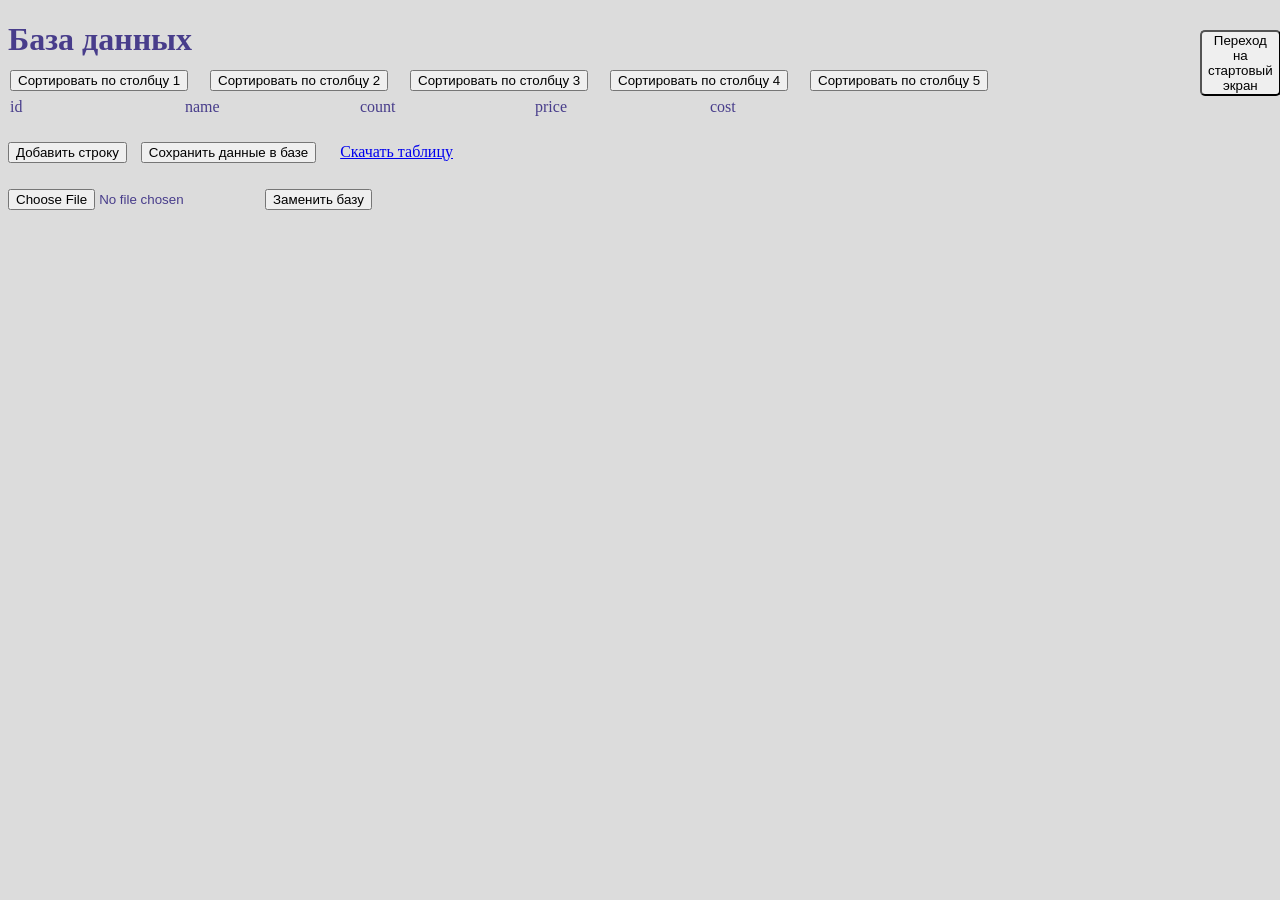
<file: index.html>
<!DOCTYPE html>
<html lang="en">
<head>
  <meta charset="UTF-8">
  <link rel="icon" type="image/png" href="/logo.png"/>
  <link rel="stylesheet" href="/style4.css" type="text/css" />

  <title>Таблица заказов.вид администротора.</title>
  <style>
    .row {
      display: flex;
      margin-bottom: 10px;
    }
    .row input {
      margin-right: 5px;
    }
  </style>
</head>
<body style="color:#483D8B; background-color:#DCDCDC">
<h1>База данных</h1>

<button  type="button" id="butt1" class="sortButton" data-column="0">Сортировать по столбцу 1</button>
<button  type="button" id="butt2" class="sortButton" data-column="1">Сортировать по столбцу 2</button>
<button  type="button" id="butt3" class="sortButton" data-column="2">Сортировать по столбцу 3</button>
<button  type="button" id="butt4" class="sortButton" data-column="3">Сортировать по столбцу 4</button>
<button  type="button" id="butt5" class="sortButton" data-column="4">Сортировать по столбцу 5</button>
<p></p>
<br>
<form action="start_screen.html" target="_blank">
  <button style="border-radius: 5px; left: 1200px   ;position: absolute;top: 30px">Переход на стартовый экран</button>
</form>
<a style="position: absolute ;float: left;left: 10px">id</a>
<a style="position: absolute ;float: left;left: 185px">name</a>
<a style="position: absolute ;float: left;left: 360px">count</a>
<a style="position: absolute ;float: left;left: 535px">price</a>
<a style="position: absolute ;float: left;left: 710px">cost</a>
<p></p><br>
<div id="container"></div>

<button  id="addRow">Добавить строку</button>
<button style="margin: 10px 10px 10px 10px" id="saveData">Сохранить данные в базе</button>
<!-- Добавляем кнопку для скачивания таблицы -->
<a style="margin: 10px 10px 10px 10px" id="downloadTable" href="widget_of_table_base.php" download="data.txt">Скачать таблицу</a>
<p></p>
<!-- Добавляем кнопки для загрузки и добавления файлов -->
<input type="file" id="uploadFile" accept=".txt">
<button id="replaceFile">Заменить базу</button>
<p></p>

<script>
  document.querySelectorAll('.sortButton').forEach(button => {
    button.addEventListener('click', function() {
      const columnIndex = this.getAttribute('data-column');
      const sortingOrder = this.dataset.sortingOrder || 'asc'; // Получаем текущий порядок сортировки или устанавливаем по умолчанию "asc"

      fetch('sorting.php', {
        method: 'POST',
        body: 'columnIndex=' + columnIndex + '&sortingOrder=' + sortingOrder, // Передаем также порядок сортировки
        headers: {
          'Content-Type': 'application/x-www-form-urlencoded',
        },
      })
              .then(response => response.text())
              .then(sortedData => {
                // Обновляем порядок сортировки для кнопки
                this.dataset.sortingOrder = sortingOrder === 'asc' ? 'desc' : 'asc';

                // Обновляем содержимое контейнера с данными
                document.getElementById('container').innerHTML = '';
                sortedData.split('\n').forEach(rowData => {
                  if (rowData.trim() !== '') {
                    let rowDiv = createRow(rowData.split(' '));
                    document.getElementById('container').appendChild(rowDiv);
                  }
                });
              });
    });
  });
  document.getElementById('addRow').addEventListener('click', function() {
    let rowDiv = createRow(['', '', '', '', '']);
    document.getElementById('container').appendChild(rowDiv);
  });

  document.getElementById('saveData').addEventListener('click', function() {
    let rows = [...document.querySelectorAll('.row')];
    let data = rows.map(row => {
      let inputs = [...row.querySelectorAll('input')];
      return inputs.map(input => input.value).join(' ');
    });
    fetch('index.php', {
      method: 'POST',
      body: JSON.stringify(data),
      headers: {
        'Content-Type': 'application/json'
      }
    });
  });

  // Добавляем обработчик события для кнопки "Заменить файл"
  document.getElementById('replaceFile').addEventListener('click', function() {
    let fileInput = document.getElementById('uploadFile');
    if (fileInput.files.length > 0) {
      let file = fileInput.files[0];
      let formData = new FormData();
      formData.append('file', file);

      fetch('replace_file.php', {
        method: 'POST',
        body: formData,
      }).then(response => {
        // Обновляем страницу после замены файла
        location.reload();
      });
    }
  });

  // Добавляем обработчик события для кнопки "Добавить к файлу"


  function createRow(data) {
    let rowDiv = document.createElement('div');
    rowDiv.classList.add('row');

    data.forEach(item => {
      let input = document.createElement('input');
      input.value = item;
      rowDiv.appendChild(input);
    });

    let deleteButton = document.createElement('button');
    deleteButton.innerText = 'Удалить';
    deleteButton.addEventListener('click', function() {
      rowDiv.remove();
    });
    rowDiv.appendChild(deleteButton);

    return rowDiv;
  }

  // Load data from the server
  fetch('index.php')
          .then(response => response.json())
          .then(data => {
            data.forEach(rowData => {
              let rowDiv = createRow(rowData);
              document.getElementById('container').appendChild(rowDiv);
            });
          });

</script>
</body>
</html>
</file>
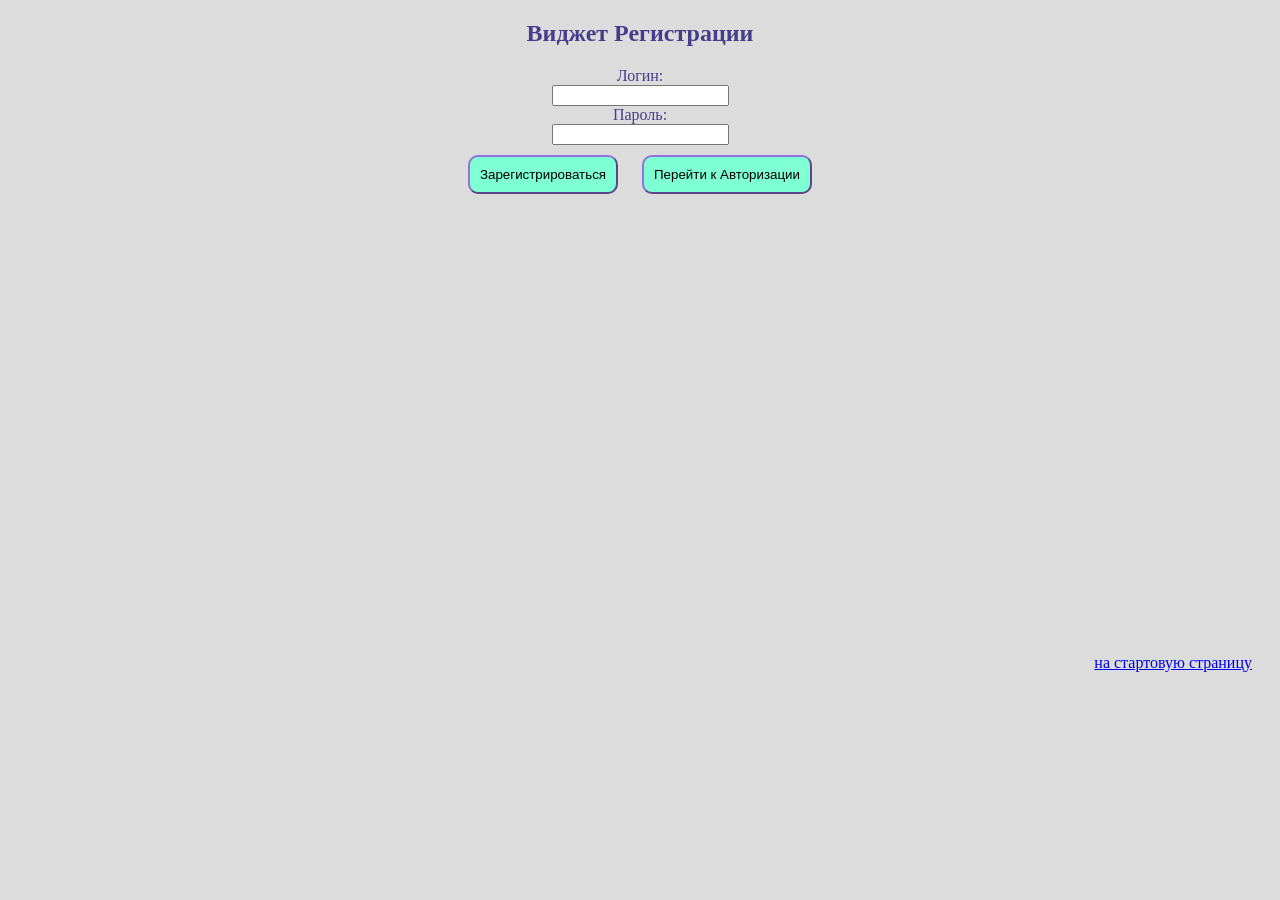
<file: admin_widget_reg_log.html>
<!DOCTYPE html>
<html lang="en">
<head>
    <meta charset="UTF-8">
    <link rel="icon" type="image/png" href="/logo.png"/>
    <meta name="viewport" content="width=device-width, initial-scale=1.0">
    <title>Виджеты Регистрации и Авторизации</title>
    <link rel="stylesheet" href="/style1.css" type="text/css" />
</head>
<body style="color:#483D8B; background-color:#DCDCDC">
<!-- Виджет Регистрации -->
<div id="registration-widget"><center>
    <h2>Виджет Регистрации</h2>
    <form id="registration-form">
        <label for="username">Логин:</label><br>
        <input type="text" id="username" required><br>
        <label for="password">Пароль:</label><br>
        <input type="password" id="password" required><br>
        <button id="but_1" style="background-color: aquamarine;border-color: #9370DB ; padding: 10px;
        border-radius: 10px;
        -moz-border-radius: 10px;
        -webkit-border-radius: 10px;
        margin:10px" type="button" onclick="register()">Зарегистрироваться</button>
        <button id="but_1" style="background-color: aquamarine;border-color: #9370DB ; padding: 10px;
        border-radius: 10px;
        -moz-border-radius: 10px;
        -webkit-border-radius: 10px;
        margin:10px" type="button" onclick="showLoginWidget()">Перейти к Авторизации</button></center>
        <div>
            <center>

                <a style="float: right;padding:450px 20px 0 0;" href='start_screen.html'>на стартовую страницу</a></center>
        </div>
    </form>
</div>

<!-- Виджет Авторизации -->
<div id="login-widget" style="display: none;"><center>
    <h2>Виджет Авторизации</h2>
    <form id="login-form">
        <label  for="login-username">Логин:</label><br>
        <input type="text" id="login-username" required><br>
        <label for="login-password">Пароль:</label><br>
        <input type="password" id="login-password" required><br>
        <button id="but_2" style="background-color: aquamarine;border-color: #9370DB ; padding: 10px;
        border-radius: 10px;
        -moz-border-radius: 10px;
        -webkit-border-radius: 10px;
        margin:10px" type="button" onclick="login()">Войти в систему</button>
        <button id="but_2" style="background-color: aquamarine;border-color: #9370DB ; padding: 10px;
        border-radius: 10px;
        -moz-border-radius: 10px;
        -webkit-border-radius: 10px;
        margin:10px" type="button"  onclick="showRegistrationWidget()">Перейти к Регистрации</button></center>
        <div>
            <center>

                <a style="float: right;padding:450px 20px 0 0;" href='start_screen.html'>на стартовую страницу</a></center>
        </div>
    </form>
</div>

<!-- Виджет перехода между Регистрацией и Авторизацией -->


<script>
    // Переменные для хранения данных о зарегистрированных пользователях
    const registeredUsers = {
        "admin": "admin",
    };

    // Функция регистрации
    function register() {
        const username = document.getElementById("username").value;
        const password = document.getElementById("password").value;
        registeredUsers[username] = password;
        if (password==="" || username==="")alert("Ошибка регистрации. Попробуйте еще раз.Введите логин и пароль.")
        else{ showLoginWidget();}
        // Переход к виджету Авторизации

    }
    // Функция авторизации
    function login() {

        const loginUsername = document.getElementById("login-username").value;
        const loginPassword = document.getElementById("login-password").value;
        if (loginUsername==="" || loginPassword==="")alert("Ошибка авторизации.Попробуйте еще раз.Введите логин и пароль.")
        // Проверяем, существует ли пользователь и пароль совпадает
        else if (registeredUsers[loginUsername] !== loginPassword )  {alert("Ошибка авторизации.Попробуйте еще раз.Введите логин и пароль.")}
        else if (registeredUsers[loginUsername] === loginPassword )  {
                alert("успешная авторизация")
                document.getElementById("but_2").onclick=function (){
                    location.href='admin_widget_start_screen.html';
                }
                // Здесь можно перейти к четвертому виджету, если необходимо
            }
    }

    // Функции для отображения виджетов
    function showRegistrationWidget() {
        document.getElementById("registration-widget").style.display = "block";
        document.getElementById("login-widget").style.display = "none";
        document.getElementById("transition-widget").style.display = "none";
    }

    function showLoginWidget() {
        document.getElementById("registration-widget").style.display = "none";
        document.getElementById("login-widget").style.display = "block";
        document.getElementById("transition-widget").style.display = "none";
    }

</script>
</body>
</html>
</file>
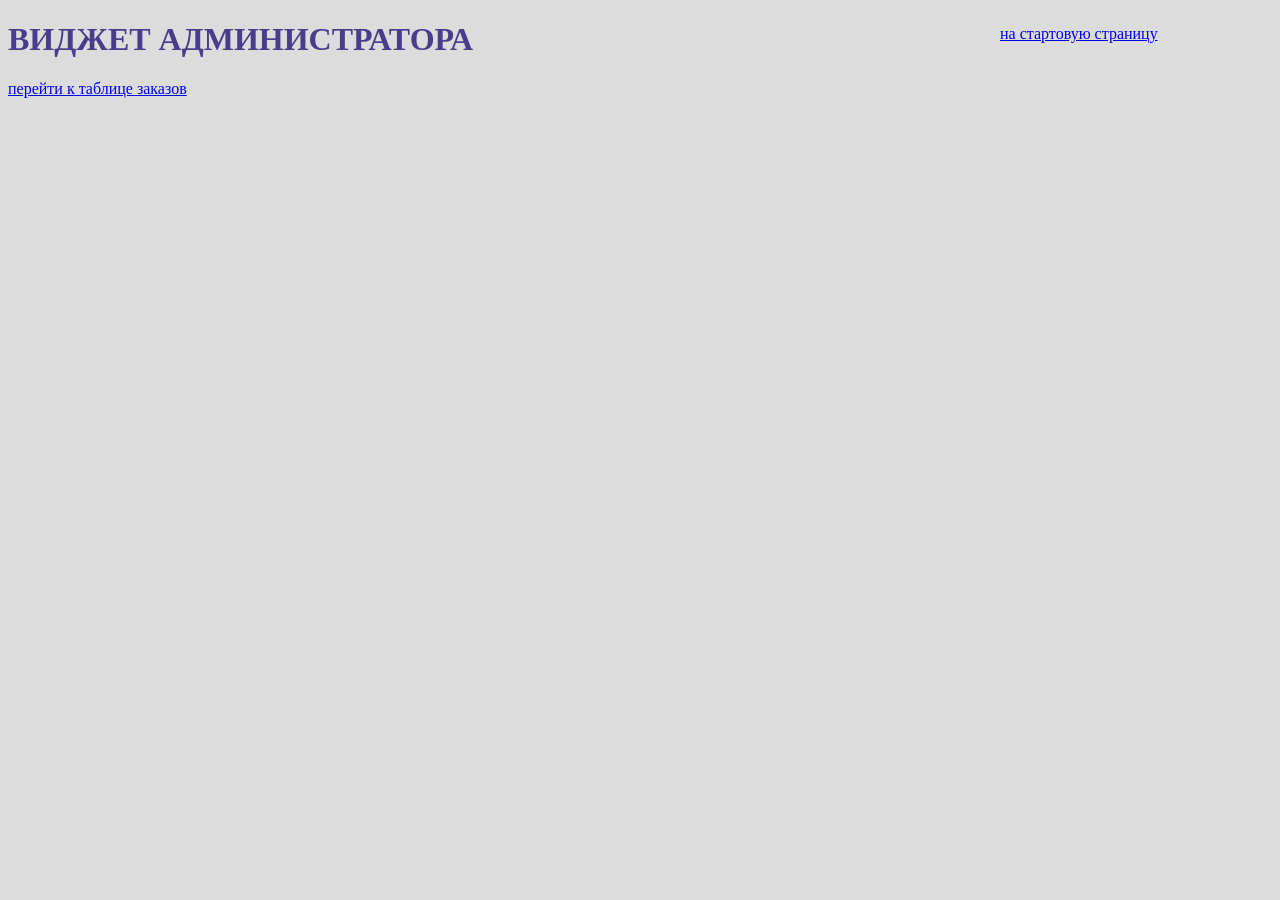
<file: admin_widget_start_screen.html>
<!DOCTYPE html>
<html lang="en">
<head>
    <link rel="icon" type="image/png" href="/logo.png"/>
    <meta http-equiv="Content-Type" content="text/html; charset=utf-8">
    <link rel="stylesheet" href="/style2.css" type="text/css" />

</head>
<body style="color:#483D8B; background-color:#DCDCDC">
<div>
    <h1 id="header">ВИДЖЕТ АДМИНИСТРАТОРА</h1>
    <title>сайт завода.вид администратора.</title>
    <a id="table" style="position: absolute;float: left" href='index.html'>перейти к таблице заказов</a>
    <!--создать виджет для показа возможных таблиц и 3 функции - для каждой таблицы
    - создать кнопку удаления и изменения + сделать отдельную кнопку для создания таблицы-->
</div>
<a  id="start_1" style="float: right" href='start_screen.html'>на стартовую страницу</a></center>

</body>
</html>
</file>
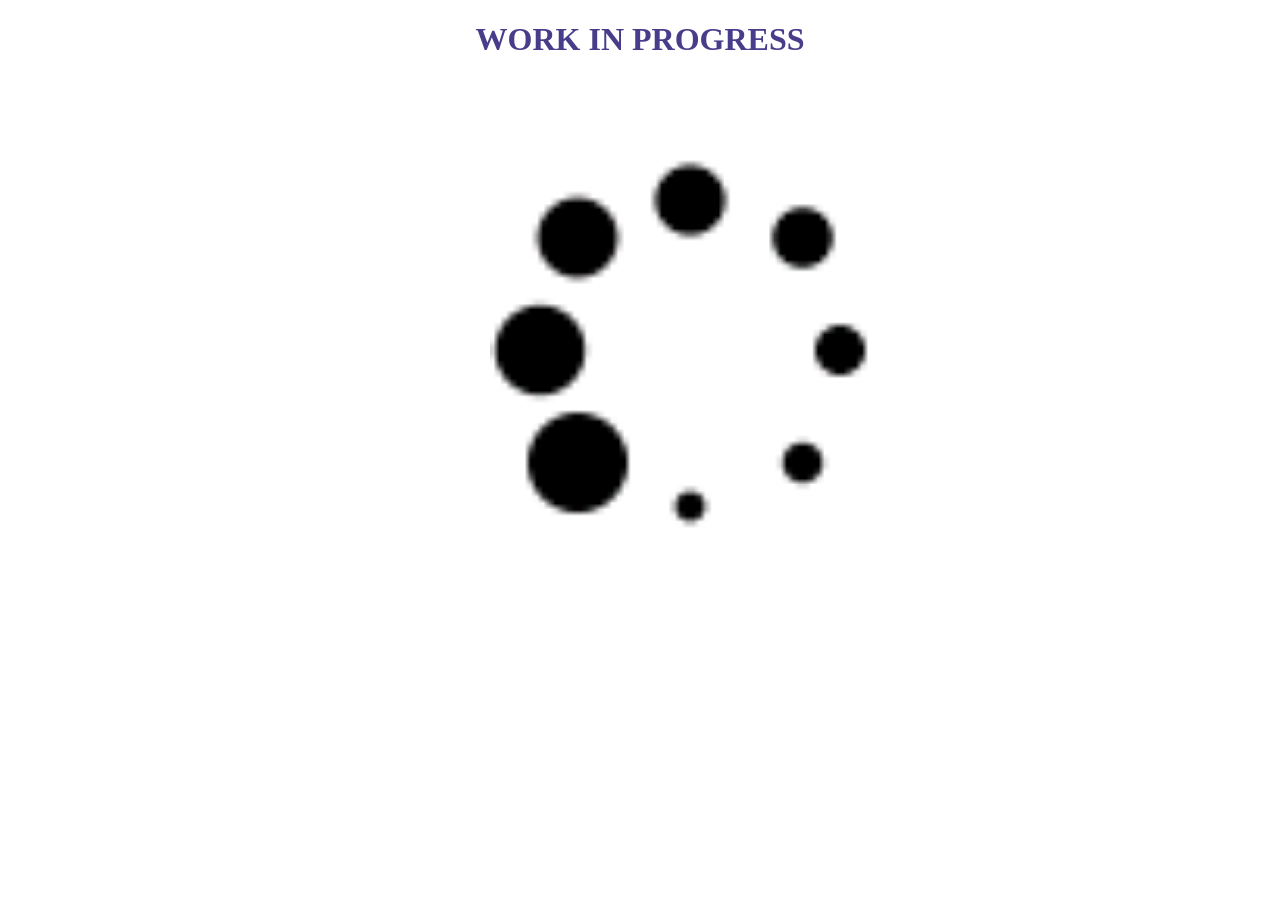
<file: loading.html>
<!DOCTYPE html>
<html lang="en" xmlns="http://www.w3.org/1999/html">
<head>
    <link rel="icon" href="loading.gif" type="image/gif" >
    <meta charset="UTF-8">
</head>
<body style="color:#483D8B">
<title>work in progress</title>
<center>
<h1 style="">WORK IN PROGRESS</h1></center>
<!--добавление гиф загрузки в лого и в виджет-->
<img src="loading.gif" alt="" title="" width="400" height="400" style="position:absolute;top: 150px;left: 490px" />
</body>
</html>
</file>
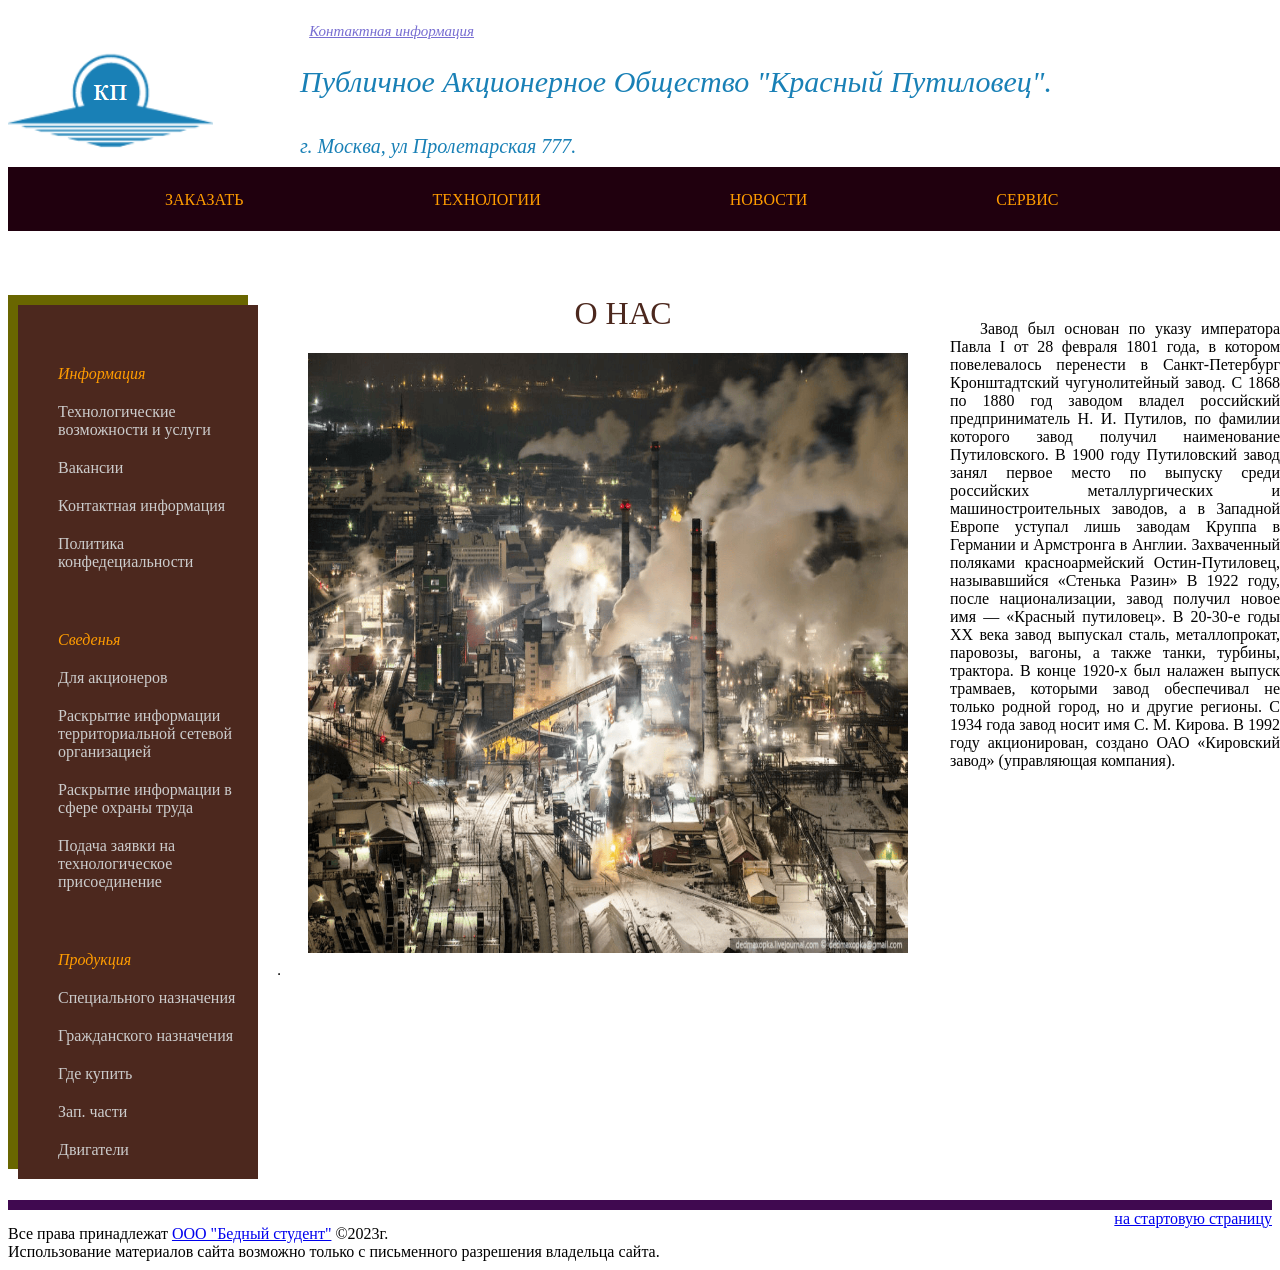
<file: main_widget.html>
<!DOCTYPE html>
<html>
<head>
    <link rel="icon" type="image/png" href="/logo.png"/>
    <meta http-equiv="Content-Type" content="text/html; charset=utf-8">
    <link rel="stylesheet" href="/style.css" type="text/css" />
</head>
<body>
<!-- Основной блок сайта -->
<div id="basic">

    <!-- Шапка сайта -->
    <div id="head-site">
        <a href="#"><img src="logo.png"  /></a>
        <strong id="start_text">Публичное Акционерное Общество "Красный Путиловец".</strong>
        <a id="start_text_2">г. Москва, ул Пролетарская 777.</a>
        <a id="contact" href="telefon.png">Контактная информация</a>
    </div>

    <!-- Верхнее меню сайта -->
    <div id="menu-top">
        <div class="bg-1">
            <ul>
                <li><a href="user_order.html">Заказать</a></li>
                <li><a href="loading.html">Технологии</a></li>
                <li><a href="loading.html">Новости</a></li>
                <li><a href="loading.html">Сервис</a></li>
                <li class="none-bg"><a href="kontakty.html"></a></li>
            </ul>
        </div>
        <div class="bg-2"></div>
    </div>

    <!-- Левое меню и Контент -->
    <div id="content">
        <style>
            h1 { text-align:center; }
            p.date { text-align:center; }
            p.main { text-align:justify; } /*значение justify растягивание текста по ширине*/
            p { text-indent:30px; } /*задаем размер отступа для первой строки абзаца*/
        </style>
        <!-- Контент - правый блок -->
        <div class="right">
            <h1>О нас</h1>
            <p>
                <img src="img1.png" alt="" title="" width="600" height="600" style="margin-right:40px;" />
                <title>сайт завода.вид пользователя.</title>
                <a id="text" style="max-width: 400px; word-wrap:break-word">
                    Завод был основан по указу императора Павла I от 28 февраля 1801 года, в котором повелевалось перенести в Санкт-Петербург Кронштадтский чугунолитейный завод.
                    C 1868 по 1880 год заводом владел российский предприниматель Н. И. Путилов, по фамилии которого завод получил наименование Путиловского.
                    В 1900 году Путиловский завод занял первое место по выпуску среди российских металлургических и машиностроительных заводов, а в Западной Европе уступал лишь заводам Круппа в Германии и Армстронга в Англии.
                    Захваченный поляками красноармейский Остин-Путиловец, называвшийся «Стенька Разин»
                    В 1922 году, после национализации, завод получил новое имя — «Красный путиловец».
                    В 20-30-е годы XX века завод выпускал сталь, металлопрокат, паровозы, вагоны, а также танки, турбины, трактора.
                    В конце 1920-х был налажен выпуск трамваев, которыми завод обеспечивал не только родной город, но и другие регионы. С 1934 года завод носит имя С. М. Кирова.
                    В 1992 году акционирован, создано ОАО «Кировский завод» (управляющая компания).</a>

            <p>
            <table border="1">
                <tr>
                </tr>
            </table>
        </div>

        <!-- Левое меню - левый блок блок -->
        <div class="left">
            <div id="left-menu">
                <div class="block-nad-menu"></div>
                <div class="block-menu">
                    <ul>
                        <li><em>Информация</em><li>
                        <li><a href="loading.html">Технологические возможности и услуги</a></li>
                        <li><a href="loading.html">Вакансии</a></li>
                        <li><a href="loading.html">Контактная информация</a></li>
                        <li class="none-bg"><a href="loading.html">Политика конфедециальности</a></li>
                        <li><em>Сведенья</em><li>
                        <li><a href="loading.html">Для акционеров</a></li>
                        <li><a href="loading.html">Раскрытие информации территориальной сетевой организацией</a></li>
                        <li><a href="loading.html">Раскрытие информации в сфере охраны труда</a></li>
                        <li class="none-bg"><a href="loading.html">Подача заявки на технологическое присоединение</a></li>
                        <li><em>Продукция</em><li>
                        <li><a href="loading.html">Специального назначения</a></li>
                        <li><a href="loading.html">Гражданского назначения</a></li>
                        <li><a href="loading.html">Где купить</a></li>
                        <li><a href="loading.html">Зап. части</a></li>
                        <li class="none-bg"><a href="loading.html">Двигатели</a></li>
                    </ul>
                </div>
                <div class="block-pod-menu"></div>
            </div>
        </div>
    </div>
    <div class="myclr"></div>

    <!-- Подвал -->
    <div id="podval">
        <div class="p2">Все права принадлежат
            <a href="student.html">ООО "Бедный студент"</a> ©2023г.
            <br>
            <a>Использование материалов сайта возможно только с письменного разрешения владельца сайта.</a></div>
        <div>
            <center>
                <a style="float: right" href='start_screen.html'>на стартовую страницу</a></center>
        </div>
    </div>
    <div class="myclr"></div>

</div>
</body>
<!--компьютерные сети танненбаум\ tcp\ip-->
</file>
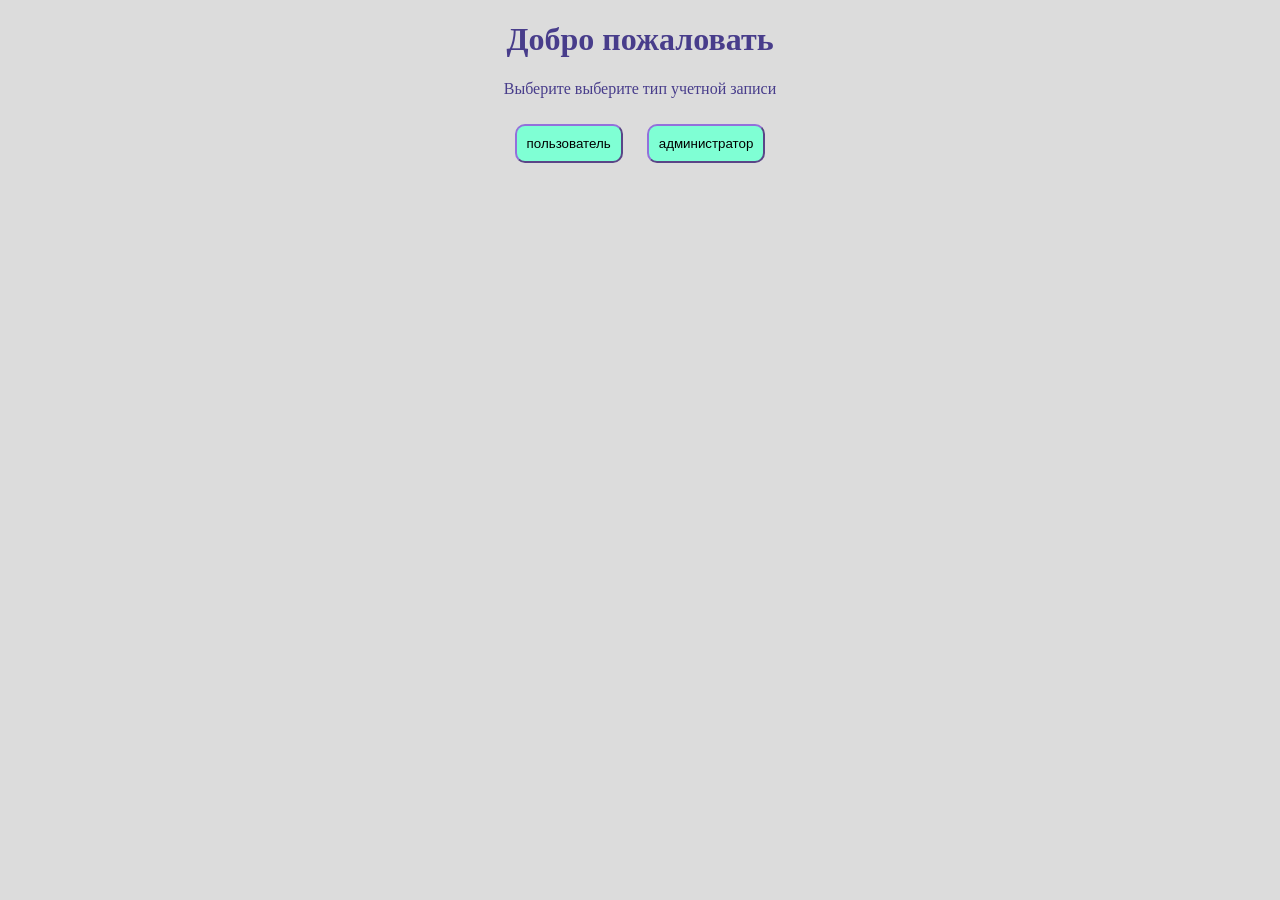
<file: start_screen.html>
<!DOCTYPE html>
<html>
<head>
    <link rel="icon" type="image/png" href="/logo.png"/>
    <meta http-equiv="Content-Type" content="text/html; charset=utf-8">
    <link rel="stylesheet" href="/style1.css" type="text/css" />
</head>
<body style="color:#483D8B; background-color:#DCDCDC">
<div id="welcome-widget"><center>
    <title>сайт завода. начальный экран.</title>
    <h1>Добро пожаловать</h1>
    <p>Выберите выберите тип учетной записи</p>

    <button id="but_1" style="background-color: aquamarine;border-color: #9370DB ; padding: 10px;
        border-radius: 10px;
        -moz-border-radius: 10px;
        -webkit-border-radius: 10px;
        margin:10px" onclick="location.href='main_widget.html'">пользователь</button>

    <button id="but_2" style="background-color: aquamarine;border-color: #9370DB; padding: 10px;
        border-radius: 10px;
        -moz-border-radius: 10px;
        -webkit-border-radius: 10px;
        margin:10px" onclick="location.href='admin_widget_reg_log.html'">администратор</button>
    </center>
</div>

</body>
</html>
<!--переделать  user_order - для пользователя - т.е. ограниченный интерфейс
+ возможность добавлять в 5 ячеек,а не в 1 -->
</file>
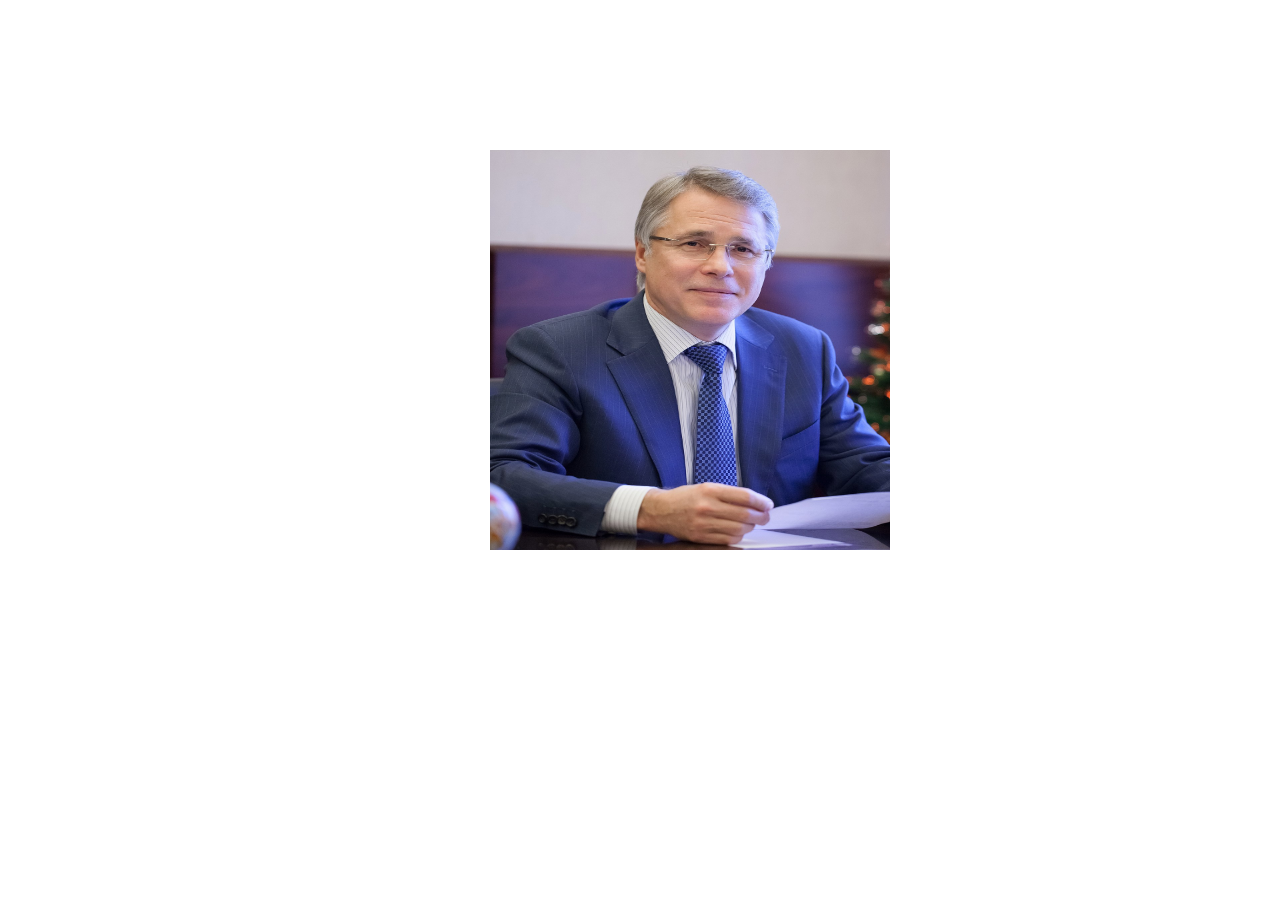
<file: student.html>
<!DOCTYPE html>
<html lang="en" xmlns="http://www.w3.org/1999/html">
<head>
    <link rel="icon" type="image/png" href="/logo.png"/>
    <meta charset="UTF-8">
</head>
<body style="color:#483D8B">
<title></title>
<!--добавление гиф загрузки в лого и в виджет-->
<img src="aa.jpg" alt="" title="" width="400" height="400" style="position:absolute;top: 150px;left: 490px" />
</body>
</html>
</file>
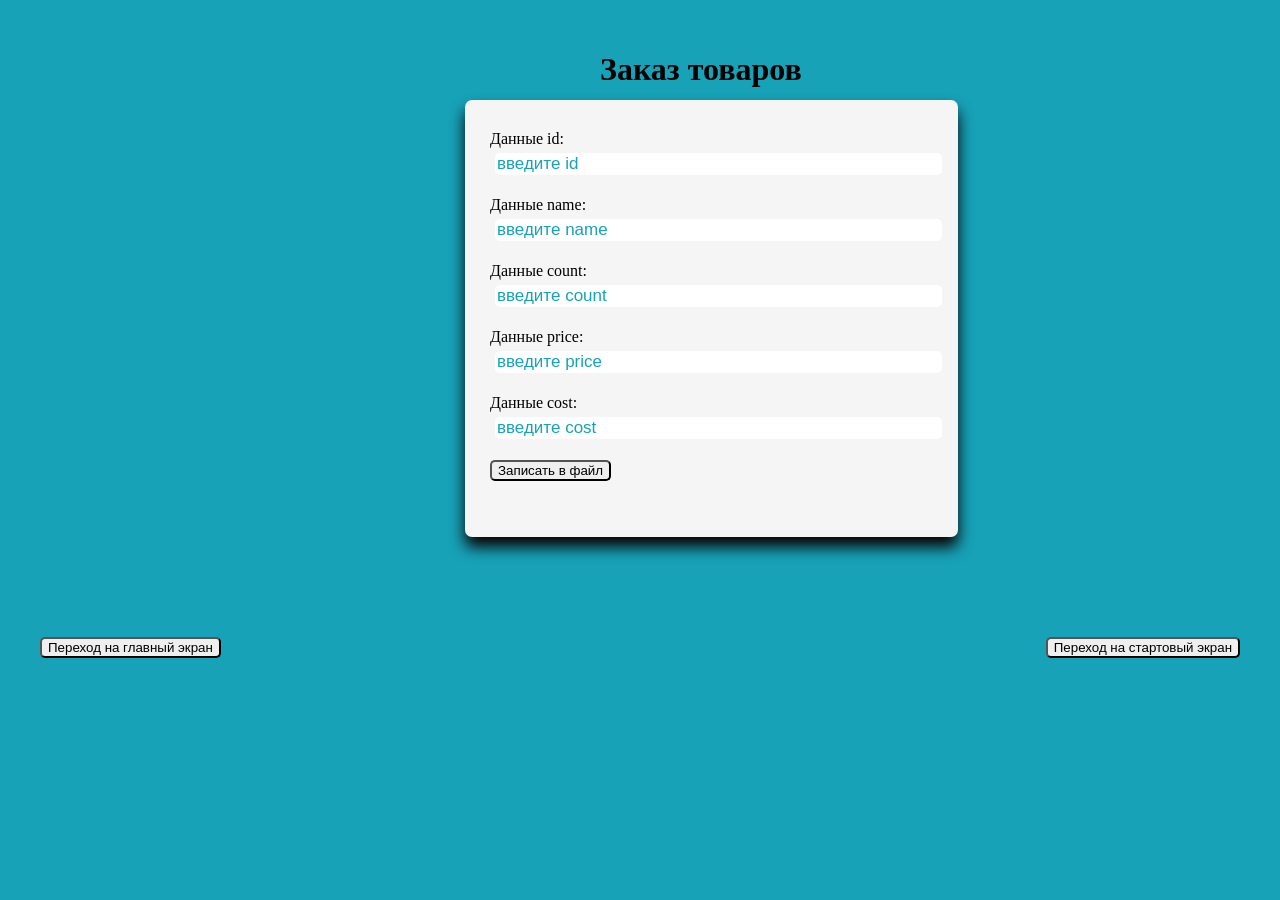
<file: user_order.html>
<!DOCTYPE html>
<html>
<head>
  <meta charset="utf-8">
  <link rel="icon" type="image/png" href="/logo.png"/>

  <link rel="stylesheet" href="/style3.css" type="text/css" />
  <title>Заказ товара.вид пользователя.</title>
</head>
<body>

<h1 class="heading">Заказ товаров</h1>

<form action="process_of_adding_info.php" method="post">
  <div class="wrapper">
  <label for="data1">Данные id:</label>
  <input placeholder="введите id" type="text" id="data1" name="data1" required><br>
  <p></p>
  <label for="data2">Данные name:</label>
  <input placeholder="введите name" type="text" id="data2" name="data2" required><br>
  <p></p>
  <label for="data3">Данные count:</label>
  <input placeholder="введите count" type="text" id="data3" name="data3" required><br>
  <p></p>
  <label for="data4">Данные price:</label>
  <input placeholder="введите price" type="text" id="data4" name="data4" required><br>
  <p></p>
  <label for="data5">Данные cost:</label>
  <input placeholder="введите cost" type="text" id="data5" name="data5" required><br>
      <p></p>

  <button style="border-radius: 5px;" class="save-btn" type="submit">Записать в файл</button><p></p>

  </div>
</form>
<form action="main_widget.html" target="_blank">
  <button style="border-radius: 5px;float: left">Переход на главный экран</button>
</form><form action="start_screen.html" target="_blank">
  <button style="border-radius: 5px; float: right">Переход на стартовый экран</button>
</form>
</body>
</html>
</file>
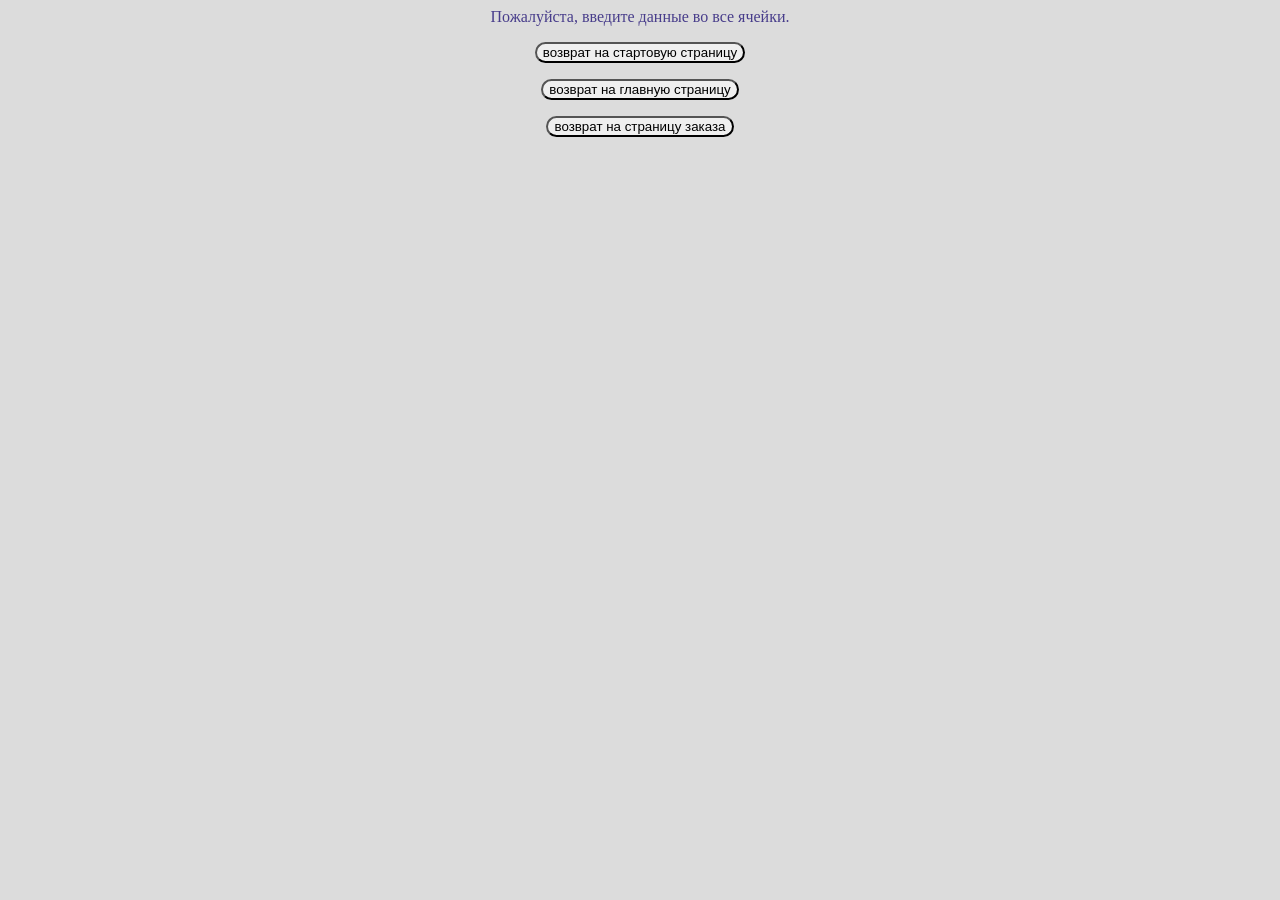
<file: user_order_fail.html>
<!DOCTYPE html>
<html lang="en">
<head>
    <link rel="icon" type="image/png" href="/logo.png"/>

    <meta charset="UTF-8">
    <title>неуспешный ввод и добавление данных</title>
</head>
<body style="color:#483D8B; background-color:#DCDCDC">

<center>
    <a>Пожалуйста, введите данные во все ячейки.</a><p></p>
    <form action="start_screen.html" target="_blank">
        <button style="border-radius: 14px;">возврат на стартовую страницу</button>
    </form><p></p>
    <form action="main_widget.html" target="_blank">
        <button style="border-radius: 14px;">возврат на главную страницу</button>
        <p></p>
    </form><form action="user_order.html" target="_blank">
        <button style="border-radius: 14px;">возврат на страницу заказа</button>
    </form>
</center>
</body>
</html>
</file>
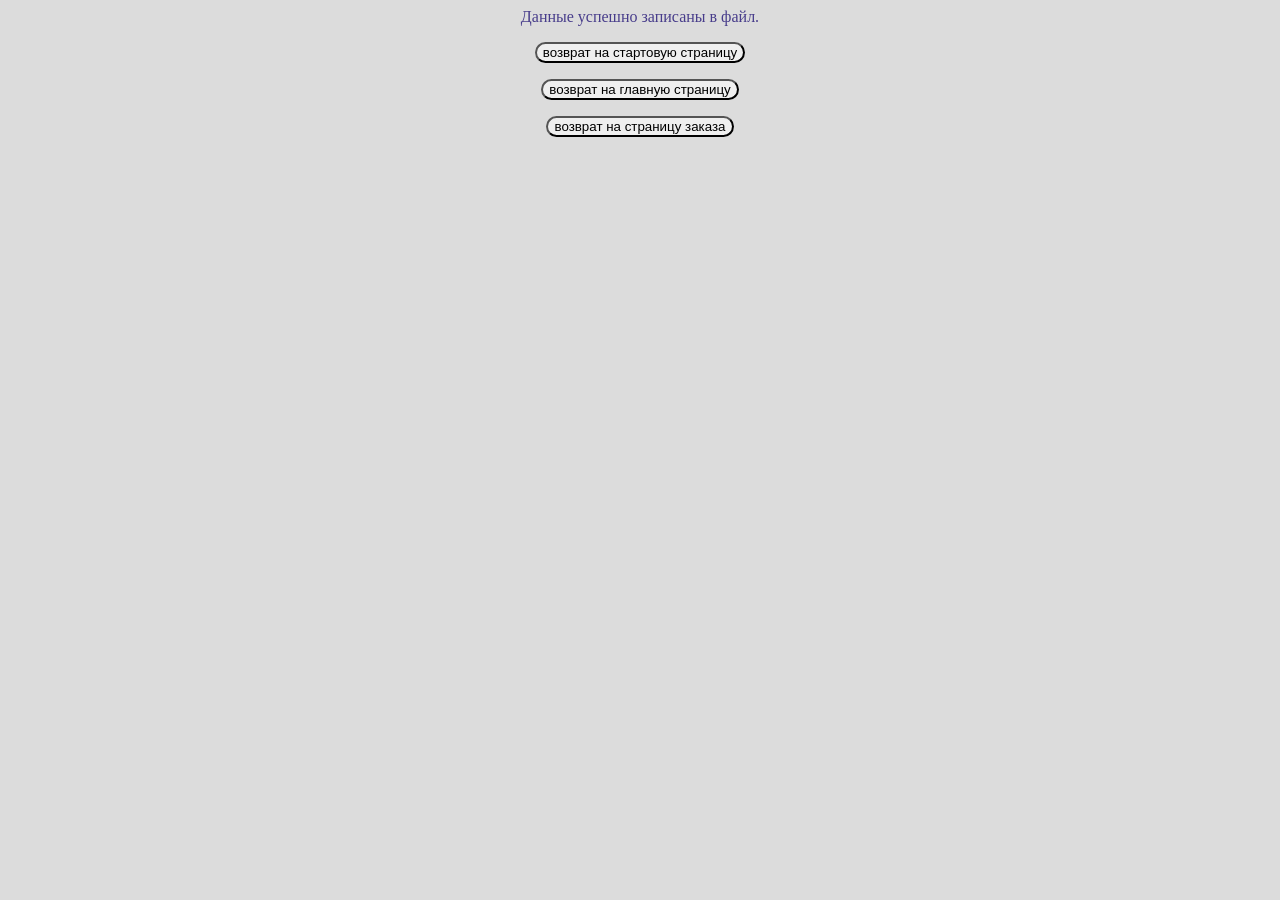
<file: user_order_sucess.html>
<!DOCTYPE html>
<html lang="en">
<head>
  <link rel="icon" type="image/png" href="/logo.png"/>

  <meta charset="UTF-8">
    <title>успешный ввод и добавление данных</title>
</head>
<body style="color:#483D8B; background-color:#DCDCDC">

<center>
  <a>Данные успешно записаны в файл.</a><p></p>
<form action="start_screen.html" target="_blank">
  <button style="border-radius: 14px;">возврат на стартовую страницу</button>
</form><p></p>
  <form action="main_widget.html" target="_blank">
  <button style="border-radius: 14px;">возврат на главную страницу</button>
    <p></p>
  </form><form action="user_order.html" target="_blank">
  <button style="border-radius: 14px;">возврат на страницу заказа</button>
</form>
</form>
</center>
</body>
</html>
</file>
<file: style4.css>
#butt1{
    position: absolute;
    top: 70px; /* Расположение кнопок сверху */
    left: 10px; /* Отступ слева */
     /**/
}
#butt2{
    position: absolute;
    top: 70px; /* Расположение кнопок сверху */
    left: 210px; /* Отступ слева */
     /*  кнопки над остальными элементами */
}
#butt3{
    position: absolute;
    top: 70px; /* Расположение кнопок сверху */
    left: 410px; /* Отступ слева */
}
#butt4{
    position: absolute;
    top: 70px; /* Расположение кнопок сверху */
    left: 610px; /* Отступ слева */
}
#butt5{
    position: absolute;
    top: 70px; /* Расположение кнопок сверху */
    left: 810px; /* Отступ слева */
}

.sortButton:before {
    content: '';
    background: linear-gradient(45deg, #ff0000, #ff7300, #fffb00, #48ff00, #00ffd5, #002bff, #7a00ff, #ff00c8, #ff0000);
    position: absolute;
    top: -2px;
    left: -2px;
    background-size: 400%;
    z-index: -1;
    filter: blur(5px);
    width: calc(100% + 4px);
    height: calc(100% + 4px);
    animation: glowing 20s linear infinite;
    opacity: 0;
    transition: opacity .3s ease-in-out;
    border-radius: 10px;
}

.sortButton:active {
    color: #000000;
}

.sortButton:active:after {
    background: transparent;
}

.sortButton:hover:before {
    opacity: 1;

}

.sortButton:after {
    z-index: -1;
    content: '';
    position: absolute;
    width: 100%;
    height: 100%;
    background: #ccc;
    left: 0;
    top: 0;
    border-radius: 10px;
}

@keyframes glowing {
    0% { background-position: 0 0; }
    50% { background-position: 400% 0; }
    100% { background-position: 0 0; }
}
</file>
<file: style1.css>
#but_1:hover{ outline-color: transparent;

    outline-style:solid;
    box-shadow: 0 0 0 4px #5a01a7;}
#but_2:hover{
    outline-color: transparent;
    outline-style:solid;
    box-shadow: 0px 0 0 4px #5a01a7;}
</file>
<file: style2.css>
#but_1{
    float: right;
    background-color: aquamarine;border-color: #9370DB ; padding: 10px;
    border-radius: 10px;
    -moz-border-radius: 10px;
    -webkit-border-radius: 10px;
    margin:10px;
    position: absolute;
    top:10px;
    left:1250px;
}
#start_1{
    position: absolute;
    top:25px;
    left:1000px;
}
#table{

}
</file>
<file: style.css>
/*Шапка сайта*/
li.none-bg {background:none!important;}
.telefon {float:right;}
#start_text{
    position: absolute;
    top:50px;
    left:300px;
    color: rgb(25,128,182);
    font-size: 30px;
    font-weight: inherit;
    font-style: oblique;
    padding:15px 0 0 0;

}
#start_text_2{
    position: absolute;
    top:120px;
    left:300px;
    color: rgb(25,128,182);
    font-size: 20px;
    font-weight: inherit;
    font-style: oblique;
    padding:15px 0 0 0;

}
#contact{
    position: absolute;
    float:right; width:260px; text-align:right;
    color: rgb(120,110,210);
    font-size: 15px;
    font-weight: inherit;
    font-style: oblique;
    padding:15px 0 0 0;

}

/*Верхнее меню сайта*/
#top-menu {width:960px; height:74px; }
.bg-1 {width:1350px; height:64px; background:#20000e  repeat-x; padding:0 0 0 10px;}
.bg-1 ul {margin:0 ; padding:0 120px; list-style:none;}
.bg-1 ul li {float:left; background: no-repeat right center; padding:0 2px 0 0;}
.bg-1 ul li a {display:block; height:40px; padding:24px 160px 0 27px; color:#ff9c00; text-decoration:none; text-transform:uppercase;}

#content {width:960px; padding:20px 0 0 0; }
.right { float:right; width:690px; padding:0 0 0 20px; text-align:justify;}
.right h1 {text-transform:uppercase; color:#4c281e; font-weight:normal; margin-top:0;}
.left {width:250px; float:left;}
.block-nad-menu {width:240px; height:10px; background:#696600;}
.block-pod-menu {width:240px; margin:0 0 0 10px; height:10px; background:#4c281e;}
.block-menu {width:240px; border-left:10px solid #696600; background:#4c281e;}
.left ul {margin:0; padding:10px 0 0 0; list-style:none;}
.left ul li {background: no-repeat bottom left;}
.left ul li a {display:block; width:195px; color:#CCCCCC; text-decoration:none; padding:10px 5px 10px 40px; background:  no-repeat 10px 8px;}
.left ul li em {display:block; width:195px; color:#ff9c00; text-decoration:none; padding:50px 5px 10px 40px; background:  no-repeat 10px 8px;}

#text
{ position: absolute;
    top: 320px;
    left: 950px;
    border-right:1500px;
    }
#text1
{ position: absolute;
    top: 720px;
    left: 950px;
    border-right:1500px;
}

/*Подвал*/
.myclr {clear:both; float:none; width:100%; height:1px;}
#podval {border-top:10px solid #400950; margin-top:20px;}

.p1 {float:left; width:400px; padding:15px 0 0 0;}
.p2 {float:left; width:800px; text-align:left; padding:15px 20px 0 0;}
</file>
<file: style3.css>
body {
  margin: 40px;
  background: #17A2B8;;
}

h1.heading {
  position: absolute;
  top: 30px;
  left: 600px;
}

.box {
  max-width: 720px;
  margin: auto;
}

.row {
  display: flex;
  flex-direction: row;
  align-items: center;
}

.flex {
  display: flex;
  flex-direction: row;
  justify-content: space-between;
  align-items: center;
}

.w-100 {
  min-width: 100%;
}

.add-container {
  margin-top: 35px;
}
.wrapper{
  width: 443px;
  border-radius: 7px;
  background: #F5F5F5;
  padding: 30px 25px 40px;
  box-shadow: 0 10px 15px rgba(10,0,0,100);
  margin: 100px 425px;
}
.wrapper :where(textarea, input){
  width: 100%;
  outline: none;
  border: none;
  font-size: 17px;
  border-radius: 5px;
  color: #5a01a7;
  margin:  5px ;
}
.wrapper :where(textarea, input)::placeholder{
  color: #17A2B8;
}
.wrapper :where(textarea, input):focus{
  box-shadow: 10px 2px 4px rgba(100,0,0);
}
@media screen and (max-width: 475px) {
  .wrapper{

    padding: 25px 18px 30px;
  }
}
</file>
